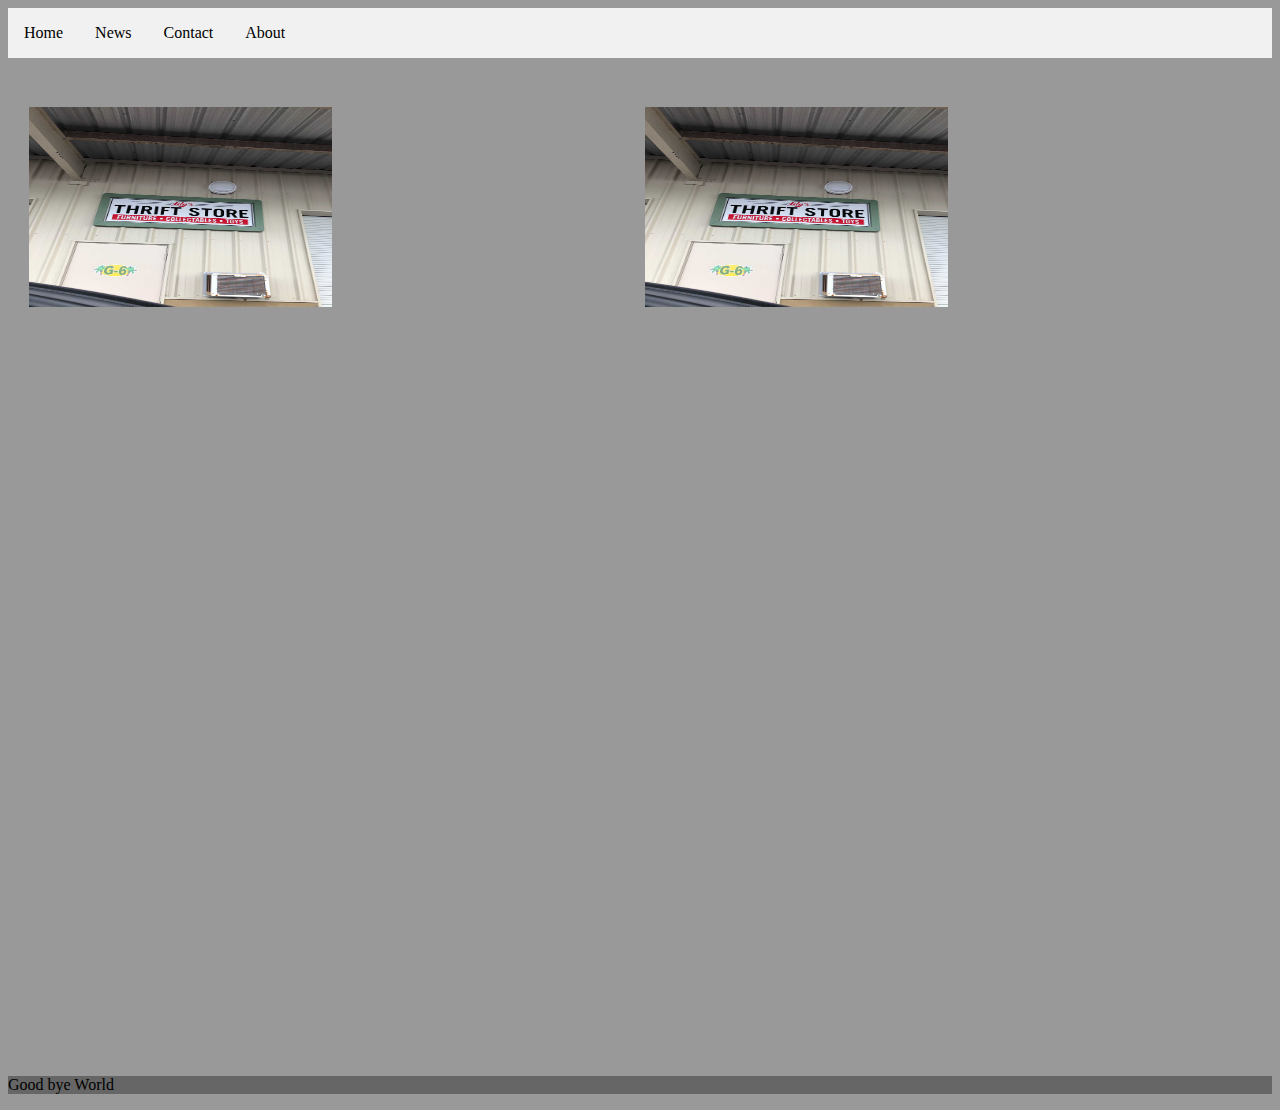
<file: index.html>
<!DOCTYPE html>
<html>

<head>
	<title>Lilly's Thrift Store</title>
	<meta charset="utf-8" />
	<link rel="stylesheet" type="text/css" href="styles/main.css">
	<link rel="stylesheet" type="text/css" href="styles/navigationBar.css">
</head>

<body>
	<!-- <ul>
		<li><a class="active" href="#home">Home</a></li>
		<li><a href="#news">News</a></li>
		<li><a href="#contact">Contact</a></li>
		<li><a href="#about">About</a></li>
	</ul> -->

	<div class="sidebar">
		<a href="#home">Home</a>
		<a href="#news">News</a>
		<a href="#contact">Contact</a>
		<a href="#about">About</a>
	</div>
	<div class="content">
		<h1 id="home" class=banner>Lily's Thirft Store</h1>
		<div class=row>
			<div class=column>
				<a href="pages/firstLocation.html">
					<img class=location1></img>
				</a>
			</div>
			<div class=column>
				<a href="pages/secondLocation.html">
					<img class=location2></img>
				</a>
			</div>
		</div>
	</div>
	<p id="hello"></p>
	<script src="scripts/fooLogic.ts"></script>
</body>

</html>
</file>
<file: styles/main.css>
body {
    background: #999;
}

/* ul {
    list-style-type: none;
    margin: 0;
    padding: 0;
    overflow: hidden;
    background-color: #333;
  }
  
  li {
    float: left;
  }
  
  li a {
    display: block;
    color: white;
    text-align: center;
    padding: 14px 16px;
    text-decoration: none;
  }
  
  li a:hover {
    background-color: #111;
  } */

.location1{
    content:url("../images/Storefront.jpg");
    height: 200px;
    width: 50%;
}

.location2{
    content:url("../images/Storefront.jpg");
    height: 200px;
    width: 50%;
}
#hello {
    background: #666;
}

.row {
    display: flex;
  }
  
  /* Create three equal columns that sits next to each other */
  .column {
    flex: 33.33%;
    padding: 5px;
  }

  .sidebar {
    margin: 0;
    padding: 0;
    background-color: #f1f1f1;
    overflow: hidden;
    width: 100%;
    height: auto;
    position: relative;
  }
  
  .sidebar a {
    float: left;
    display: block;
    color: black;
    padding: 16px;
    text-decoration: none;
  }
   
  .sidebar a.active {
    background-color: #4CAF50;
    color: white;
  }
  
  .sidebar a:hover:not(.active) {
    background-color: #555;
    color: white;
  }

  div.content {
    margin-left: 0;
    padding: 1px 16px;
    height: 1000px;
  }

  @media screen and (max-width: 400px) {
    .sidebar a {
      text-align: center;
      float: none;
    }
  }
</file>
<file: styles/navigationBar.css>
#home{
    content:url("../index.html");
}

#about{
    content:url("../pages/about.html");
}

#contact{
    content:url("../pages/contact.html");
}

#news{
    content:url("../pages/news.html");
}
</file>
